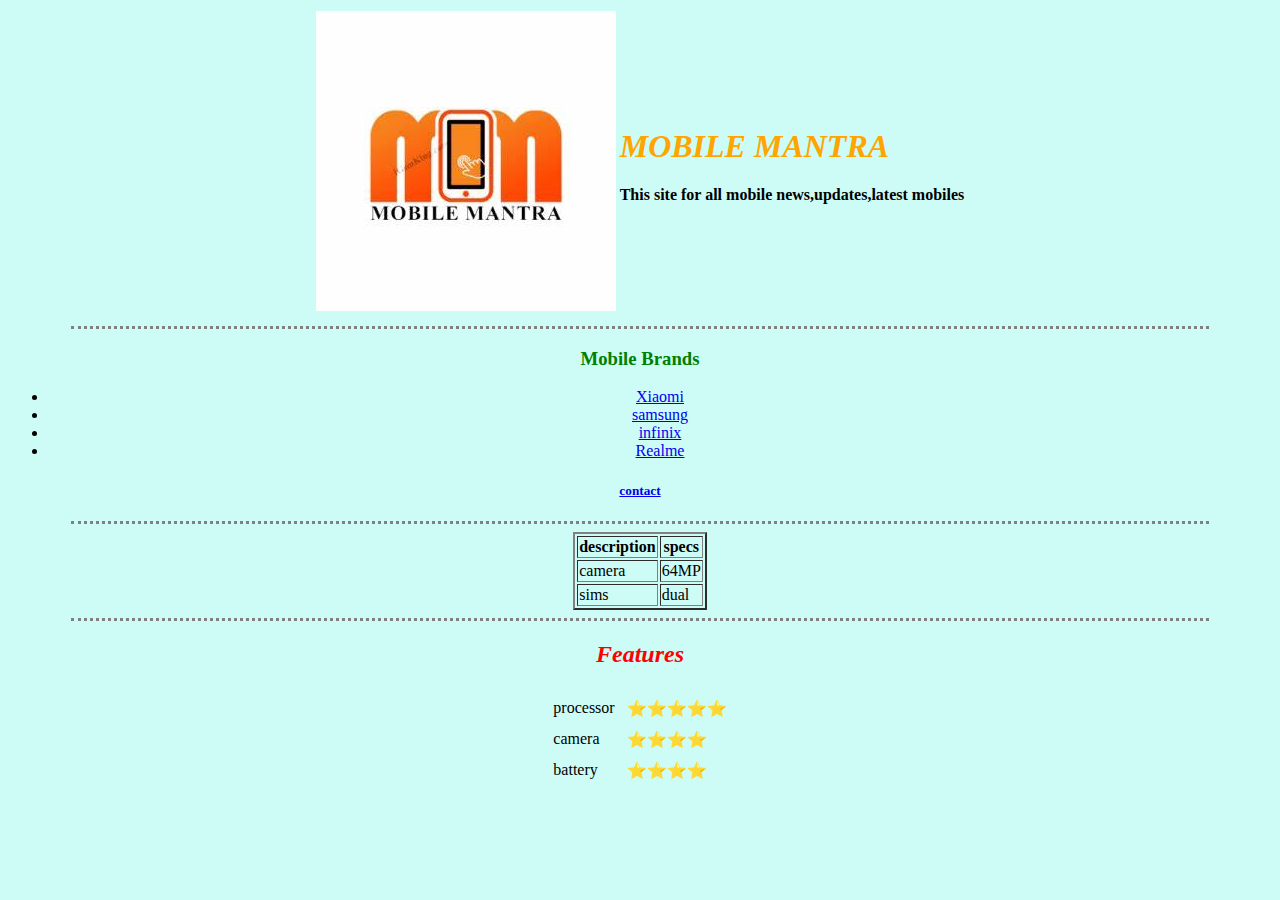
<file: index.html>
<!DOCTYPE html>
<html lang="en" dir="ltr">
  <head>
    <meta charset="utf-8">
    <title>📱MOBILE MANTRA📱</title>
    <link rel="stylesheet" href="css/styles.css">
  </head>
  <body>
    <center>
      <table>
        <tr>
          <td>  <img src="images/logo.jpg" alt="mobile mantra logo"></td>
          <td><h1><em>MOBILE MANTRA</em></h1>
          <p><strong>This site for all mobile news,updates,latest mobiles</strong><p></td>
        </tr>
      </table>
  <hr>
  <h3>Mobile Brands</h3>
  <ul>
    <li><a href="https://www.mi.com/in">Xiaomi</a></li>
    <li><a href="https://www.samsung.com/in">samsung</a></li>
    <li><a href="https://www.infinixmobiles.in">infinix</a></li>
    <li><a href="https://www.realme.com/in">Realme</a></li>
  </ul>
<h5><a href="contact.html">contact</a></h5>
<hr>
<table border="2">
  <thead>
  <tr>
    <th>description</th>
    <th>specs</th>
  </tr>
  </thead>
  <tbody>
  <tr>
    <td>camera</td>
    <td>64MP</td>
  </tr>
  <tr>
    <td>sims</td>
    <td>dual</td>
  </tr>
</tbody>
</table>
<hr>
<h2><em>Features</em></h2>
<table cellspacing ="10">
  <tbody>
    <tr>
      <td>processor</td>
      <td>⭐⭐⭐⭐⭐</td>
    </tr>
    <tr>
      <td>camera</td>
      <td>⭐⭐⭐⭐</td>
    </tr>
    <tr>
      <td>battery</td>
      <td>⭐⭐⭐⭐</td>
    </tr>
  </tbody>
</table>
</center>
  </body>
</html>
</file>
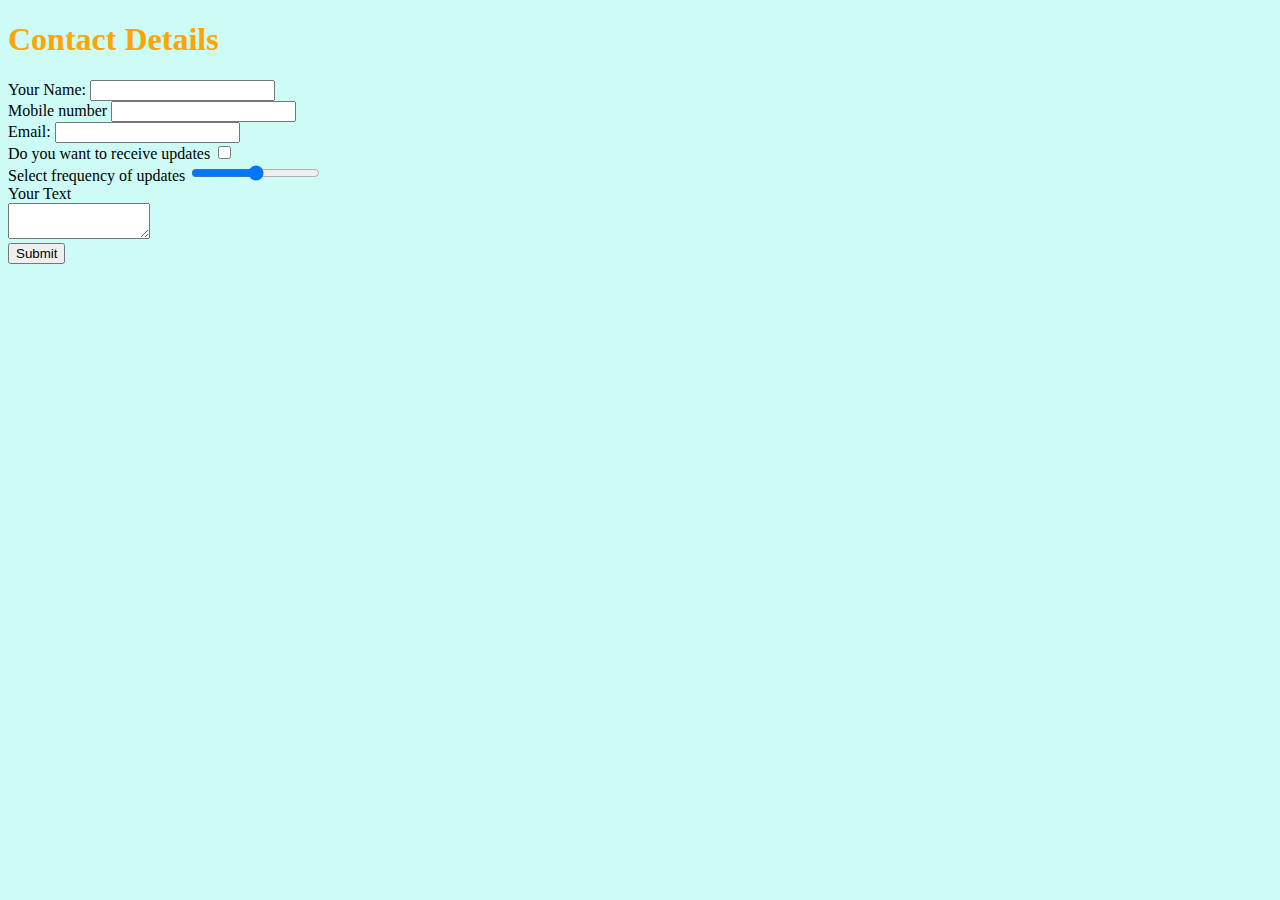
<file: contact.html>
<!DOCTYPE html>
<html lang="en" dir="ltr">
  <head>
    <meta charset="utf-8">
    <title>contact me</title>
    <link rel="stylesheet" href="css/styles.css">
  </head>
  <body>
    <h1>Contact Details</h1>
  <form class="" action="mailto:kurumindla.sridhar@gmail.com" method="post"enctype="text/plain">
    <label>Your Name:</label>
    <input type="text" name="name" value=""><br>
    <label>Mobile number</label>
    <input type="text" name="mobile number" value=""><br>
    <label>Email:</label>
    <input type="email" name="email" value=""><br>
    <label>Do you want to receive updates</label>
    <input type="checkbox" name="check" value=""><br>
    <label>Select frequency of updates</label>
    <input type="range" name="range" value=""><br>
    <label>Your Text</label><br>
    <textarea name="text" rows="2" cols="15"></textarea><br>
  <input type="submit" name="">
  </form>
  </body>
</html>
</file>
<file: css/styles.css>
body{
  background-color: #CDFCF6;
  }
  hr{
    border-style: none;
    border-top-style: dotted;
    border-width:3px;
    width: 90%;
  }
  h1{
    color: orange;
  }
h2{
  color: red;
}
h3{
  color: green;
}
</file>
